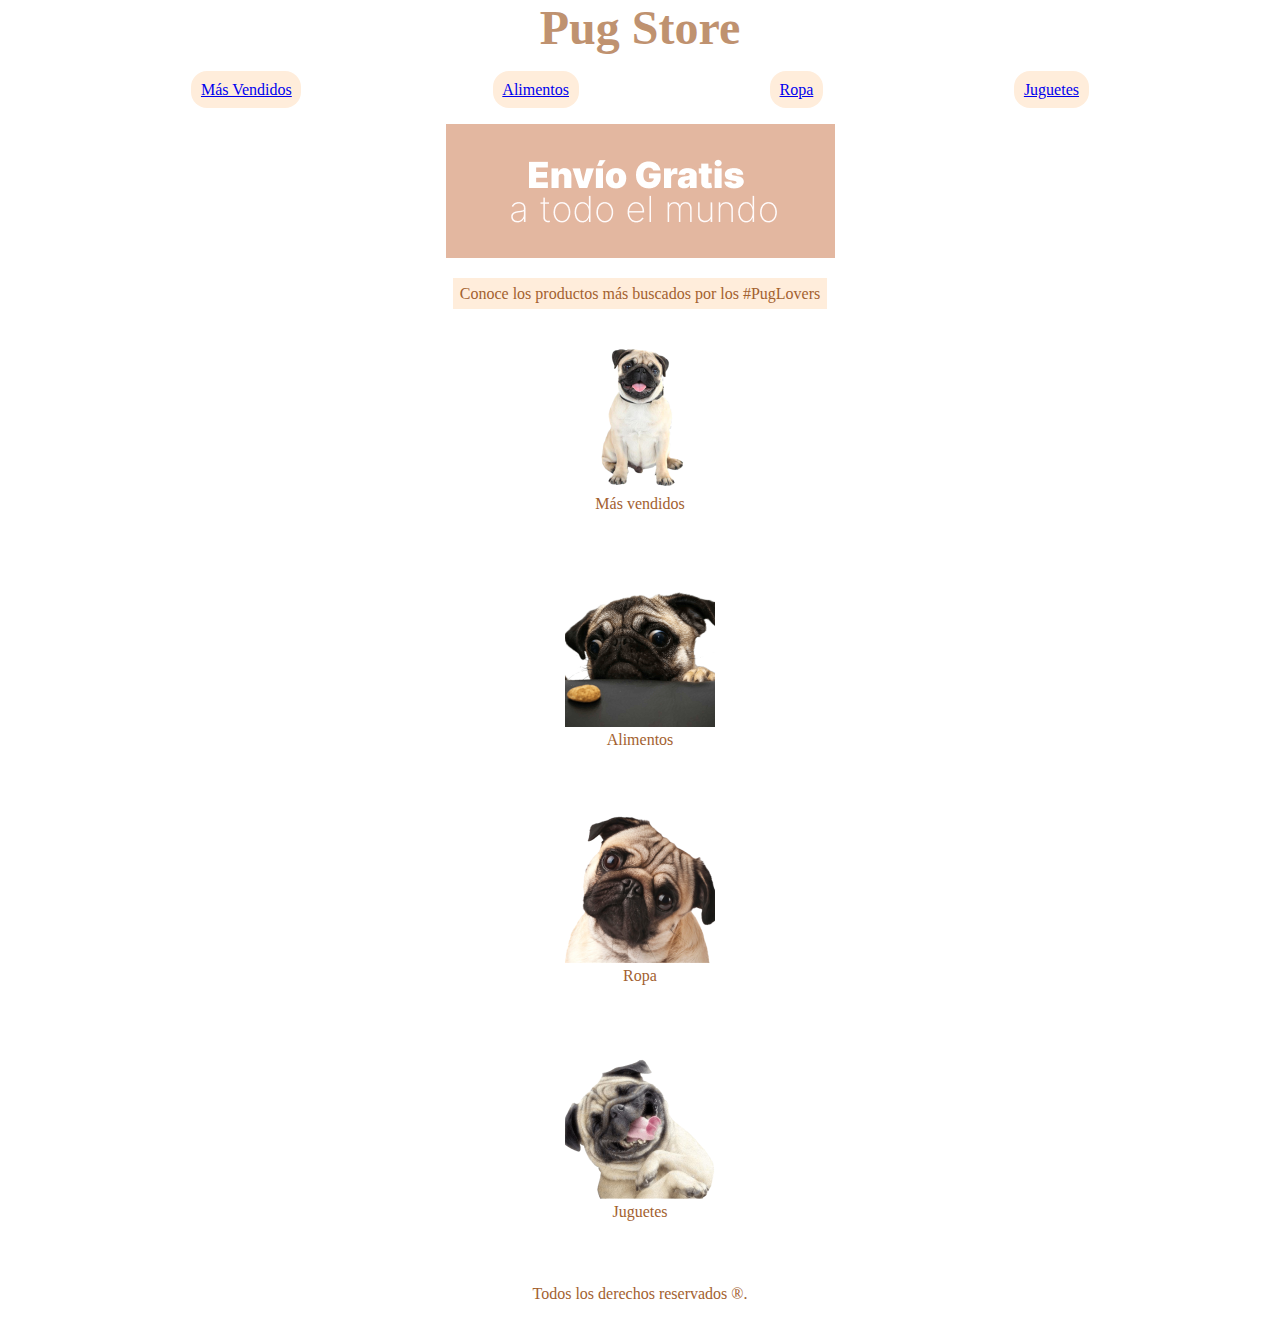
<file: index.html>
<!DOCTYPE html>
<html lang="en">
<head>
    <meta charset="UTF-8">
    <meta http-equiv="X-UA-Compatible" content="IE=edge">
    <meta name="viewport" content="width=device-width, initial-scale=1.0">
    <link rel="stylesheet" href="css/estilo.css">
    <link rel="preconnect" href="https://fonts.googleapis.com">
    <link rel="preconnect" href="https://fonts.gstatic.com" crossorigin>
    <link href="https://fonts.googleapis.com/css2?family=Alfa+Slab+One&family=Architects+Daughter&family=Fredoka+One&display=swap" rel="stylesheet">
    <title>desafio_aplicando_Grids</title>
</head>
<body>
    <header class="header">
        <h1 class="header__title"> Pug Store</h1>
    </header>
<nav>
    <ul>
       <li class="header__item"> <a class="header__link" href="#">Más Vendidos</a></li> 
       <li class="header__item"> <a Class="header__link" href=.pages/alimentos.html>Alimentos</a></li>
       <li class="header__item"> <a class="header__link" href="./pages/ropa.html">Ropa</a></li>
       <li class="header__item"> <a class="header__link" href="./pages/juguetes.html">Juguetes</a></li>
    </ul>
</nav>    
<main class="main_top">
    <div class="banner">
     <img src="img/Group 1.png" alt="">
    </div>
    <p class="subtitle_top"> Conoce los productos más buscados por los <span>#PugLovers</span></p>
            <section>
                    <div class="mv">
                    <img src="img/Pug_top_sales 1.png">
                    <p class="text_mv"> Más vendidos</p>     
                    </div>
                    <div class="alimentos_section">
                    <img src="img/Pug-PNG-File-alimento 1.png">
                    <p class="text_alimentos"> Alimentos</p></div>
                    <div class="ropa_section">
                    <img src="img/Pug_Ropa 1.png">
                    <p class="text_ropa">Ropa</p>
                    </div>
                    <div class="juguetes_section">
                    <img src="img/Pug_Juguetes 1 (1).png">
                    <p class="text_juguetes">Juguetes</p>
                    </div>
            </section> 
  </main>
<footer class="footer_derechos">
    <p>Todos los derechos reservados ®. </p>
</footer>  
</body>
</html>
</file>
<file: css/estilo.css>
*{
    padding:0;
    margin: 0;
    box-sizing: border-box;
}
header{
    margin-bottom: 1rem;

}

header h1{
    text-align: center;
    font-family: Alfa Slab One'';
    font-size: 3rem;
    color: rgb(191, 146, 112);
}
nav ul{
    display: flex;
    list-style: none;
    justify-content: space-evenly;
    text-decoration: none;
}
nav ul li{
   background-color:rgb(255, 237, 219);
   border-radius: 1rem;
   padding: .6rem;
   color:rgb(163, 97, 47);
   text-decoration: none;
   
  
}

subtitle_top{
    text-decoration-color: rgb(65, 145, 45);
}
.main_top{
    display: grid;
    grid-template-areas: "banner"
                         "subtitle_top"
                         "mv"
                         "alimentos_section"
                         "ropa_section"
                         "juguetes_section"
                         "footer_derechos";
    justify-content: center;
    justify-items: center;

}

.banner{
    grid-area: banner;
    padding: 1rem;
}

.subtitle_top{
    grid-area: subtitle_top;
    padding: .4rem;
    font-size: 1rem ;
    background-color:rgb(255, 237, 219);
    color: rgb(163, 97, 47);
        
}
.mv{
    grid-area: mv;
    padding: 2rem;
    text-align: center;
    color: rgb(163, 97, 47);
}
.alimentos_section{
    grid-area: alimentos_section;
    padding: 2rem;
    text-align: center;
    color:rgb(163, 97, 47);
}
.ropa_section{
    grid-area: ropa_section ;
    padding: 2rem;
    text-align: center;
    color:rgb(163, 97, 47);
    
}
.juguetes_section{
    grid-area: juguetes_section;
    padding: 2rem;
    text-align: center;
    color:rgb(163, 97, 47);

}
.footer_derechos{
    grid-area: footer_derechos;
    padding: 2rem;
    text-align: center;
    color:rgb(163, 97, 47);  
}
</file>
